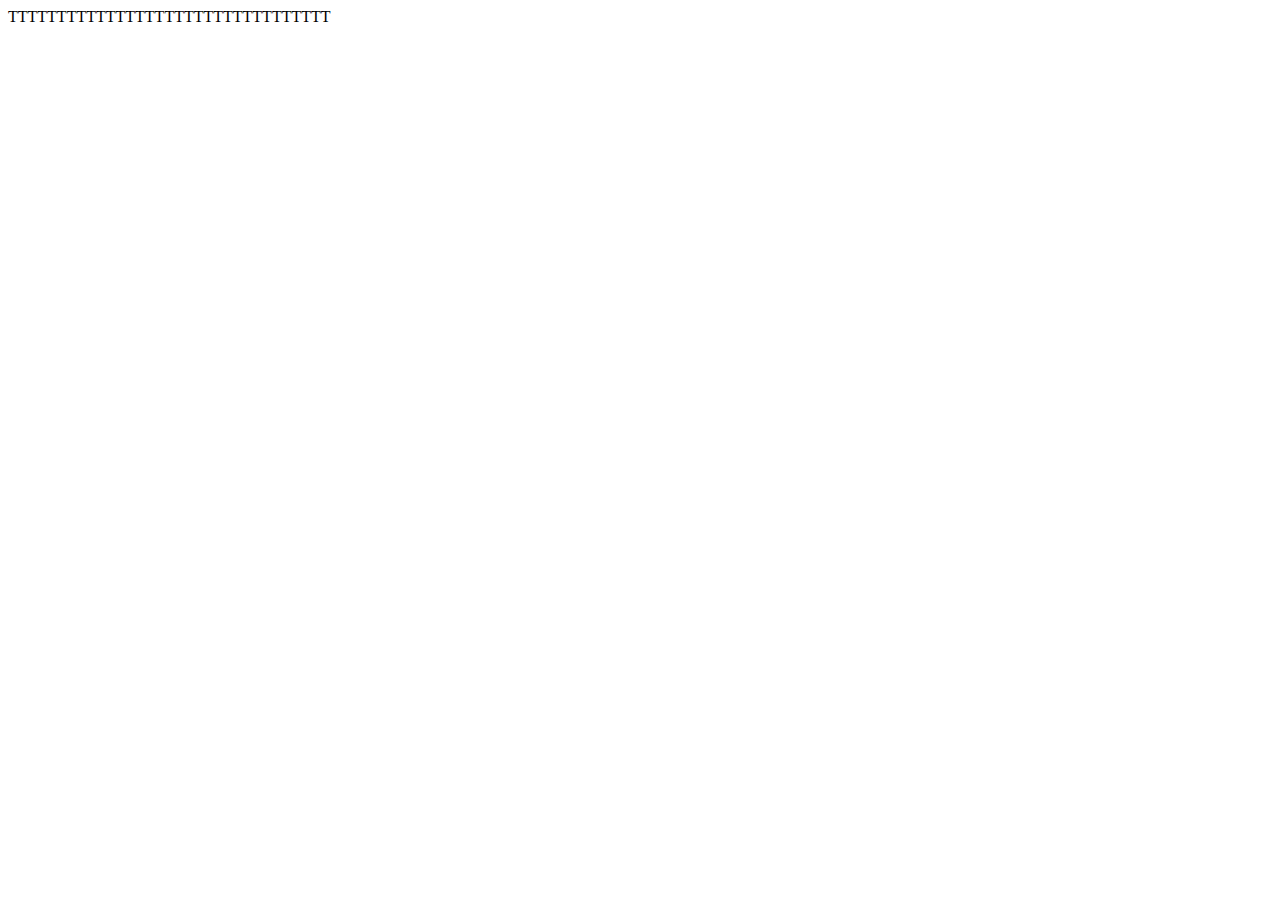
<file: inmuebles/DeptoCiudad/ciudad.html>
<!DOCTYPE html>
<html lang="en">
<head>
    <meta charset="UTF-8">
    <meta http-equiv="X-UA-Compatible" content="IE=edge">
    <meta name="viewport" content="width=device-width, initial-scale=1.0">
    <title>Document</title>
</head>
<body>
    TTTTTTTTTTTTTTTTTTTTTTTTTTTTTTTTT
</body>
</html>
</file>
